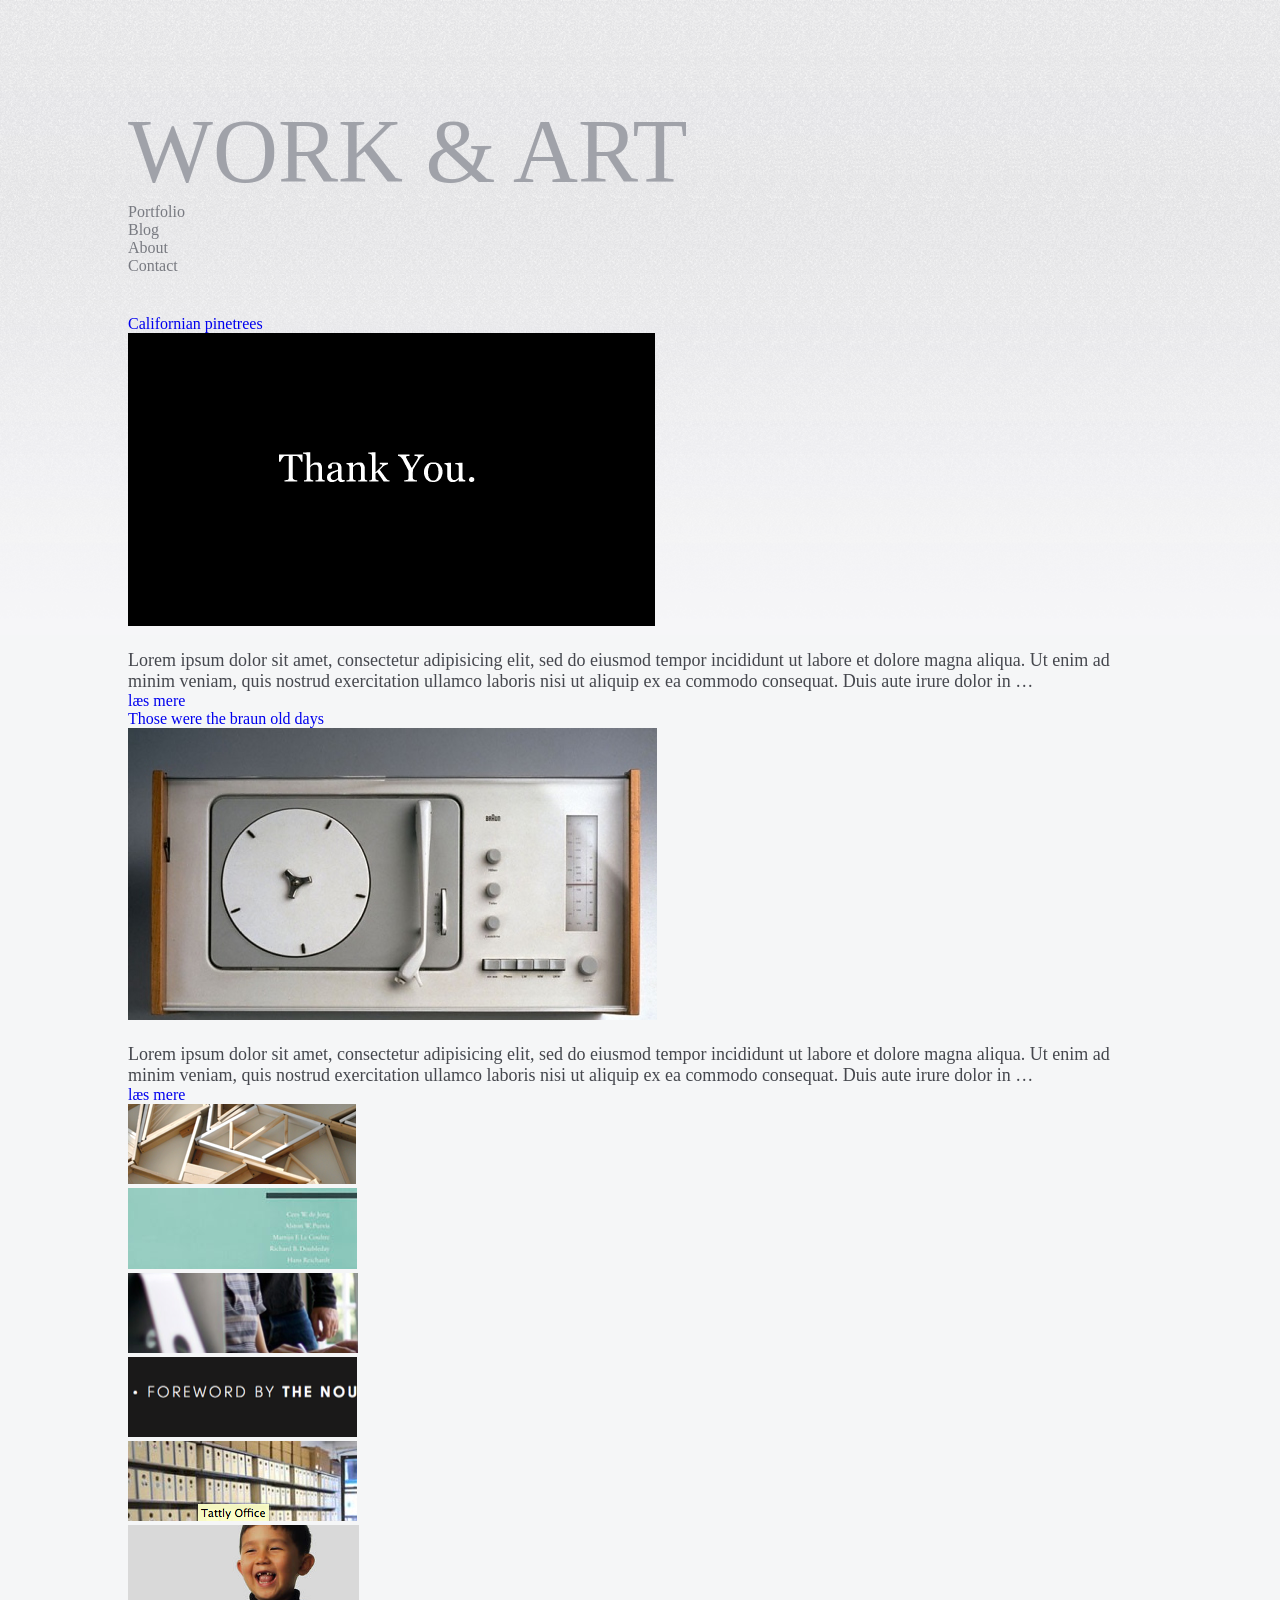
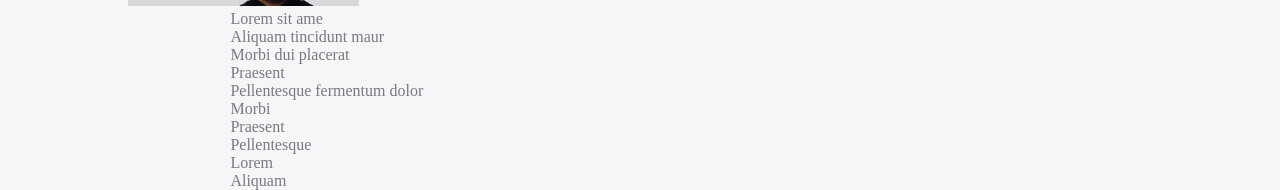
<file: index.html>
<!DOCTYPE html>
<html>
<head>
	<meta charset="UTF-8">
	<link href='http://fonts.googleapis.com/css?family=Raleway:100' rel='stylesheet' type='text/css'>
	<link rel="stylesheet" href="style.css">
<body>
	<div id="wrap">
	<div id="wrapper">
		<div id="main" class="clearfix">
			<header>
				<a href="index.html"><h1>Work & Art</h1></a>
				<nav>
					<ol>
						<li><a href="index.html">Portfolio</a></li>
						<li><a href="#">Blog</a></li>
						<li><a href="#">About</a></li>
						<li><a href="#">Contact</a></li>
					</ol>
				</nav>
			</header>
			<section>
				<article class="blog">
					<a href="single.html"><h3 class="bubble2">Californian pinetrees</h3></a>
					<a href="single.html"><img src="images/black.png"></a>
					<p>Lorem ipsum dolor sit amet, consectetur adipisicing elit, sed do eiusmod tempor incididunt ut labore et dolore magna aliqua. Ut enim ad minim veniam, quis nostrud exercitation ullamco laboris nisi ut aliquip ex ea commodo consequat. Duis aute irure dolor in … </p><a href="single.html" class="read-more">læs mere</a>
				</article>
				<article class="blog">
					<a href="single2.html"><h3 class="bubble2">Those were the braun old days</h3></a>
					<a href="single2.html"><img src="images/braun.png"></a>
					<p>Lorem ipsum dolor sit amet, consectetur adipisicing elit, sed do eiusmod tempor incididunt ut labore et dolore magna aliqua. Ut enim ad minim veniam, quis nostrud exercitation ullamco laboris nisi ut aliquip ex ea commodo consequat. Duis aute irure dolor in … </p><a href="single2.html" class="read-more">læs mere</a>
				</article>
			</section>
			<aside>
				<ul>
					<li><a href="http://www.formfiftyfive.com/"><img src="images/formfiftyfive.png" /></a></li>
					<li><a href="http://typographica.org/"><img src="images/typographica.png" /></a></li>
					<li><a href="http://store.informationarchitects.net"><img src="images/ia.png" /></a></li>
					<li><a href="http://www.markboulton.co.uk/"><img src="images/noun.png" /></a></li>
					<li><a href="http://www.swiss-miss.com/"><img src="images/swiss.png" /></a></li>
					<li><a href="http://jasonsantamaria.com/"><img src="images/jason.png" /></a></li>
				</ul>
			</aside>
		</div>
	</div>

	<div id="footer">
		<div id="footer-wrap">
			<ul class="footer-left">
				<li><a href="#nowhere" title="Lorum ipsum dolor sit amet">Lorem sit ame</a></li>
				<li><a href="#nowhere" title="Aliquam tincidunt mauris eu risus">Aliquam tincidunt maur</a></li>
				<li><a href="#nowhere" title="Morbi in sem quis dui placerat ornare">Morbi  dui placerat</a></li>
				<li><a href="#nowhere" title="Praesent dapibus, neque id cursus faucibus">Praesent</a></li>
				<li><a href="#nowhere" title="Pellentesque fermentum dolor">Pellentesque fermentum dolor</a></li>
			</ul>
			<ul class="footer-right">
				<li><a href="#nowhere" title="Morbi in sem quis dui placerat ornare">Morbi</a></li>
				<li><a href="#nowhere" title="Praesent dapibus, neque id cursus faucibus">Praesent</a></li>
				<li><a href="#nowhere" title="Pellentesque fermentum dolor">Pellentesque</a></li>
				<li><a href="#nowhere" title="Lorum ipsum dolor sit amet">Lorem</a></li>
				<li><a href="#nowhere" title="Aliquam tincidunt mauris eu risus">Aliquam</a></li>
				
			</ul>
		</div>
	</div>
	</div>
</body>
</html>
</file>
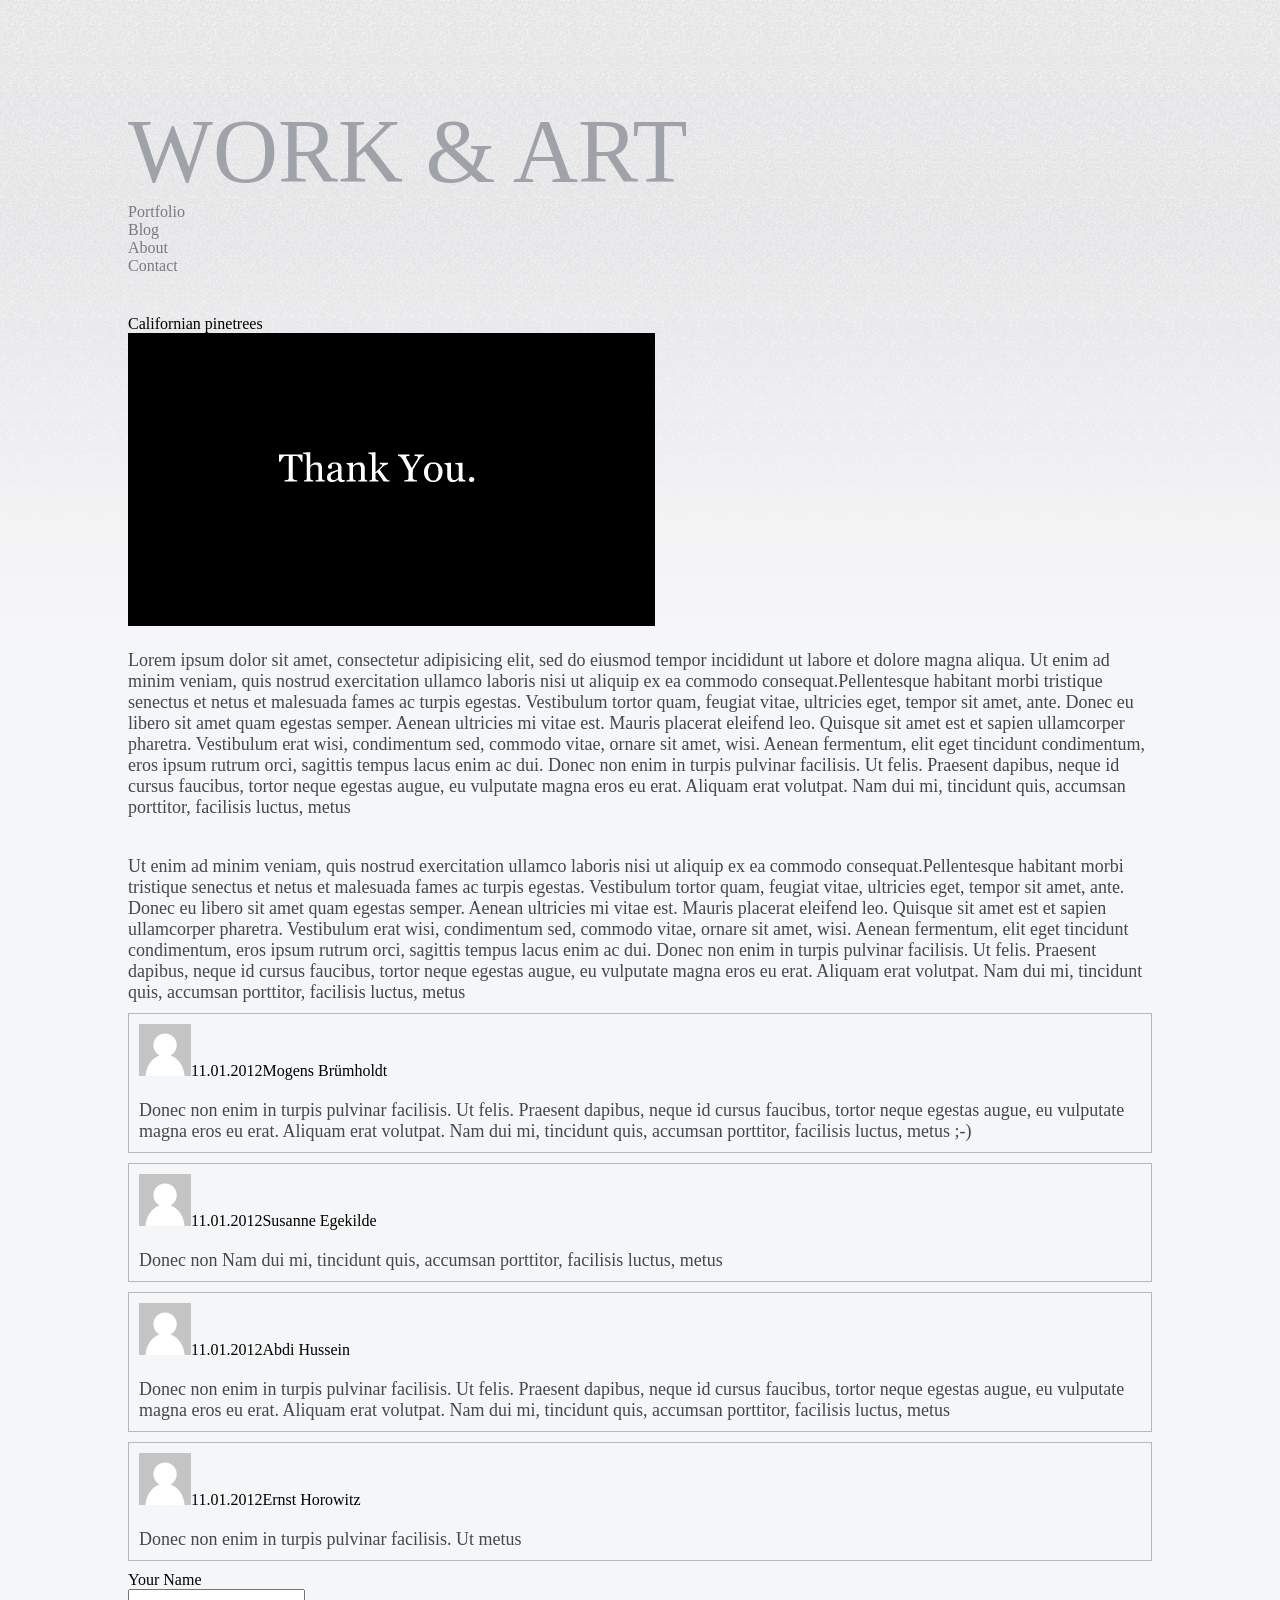
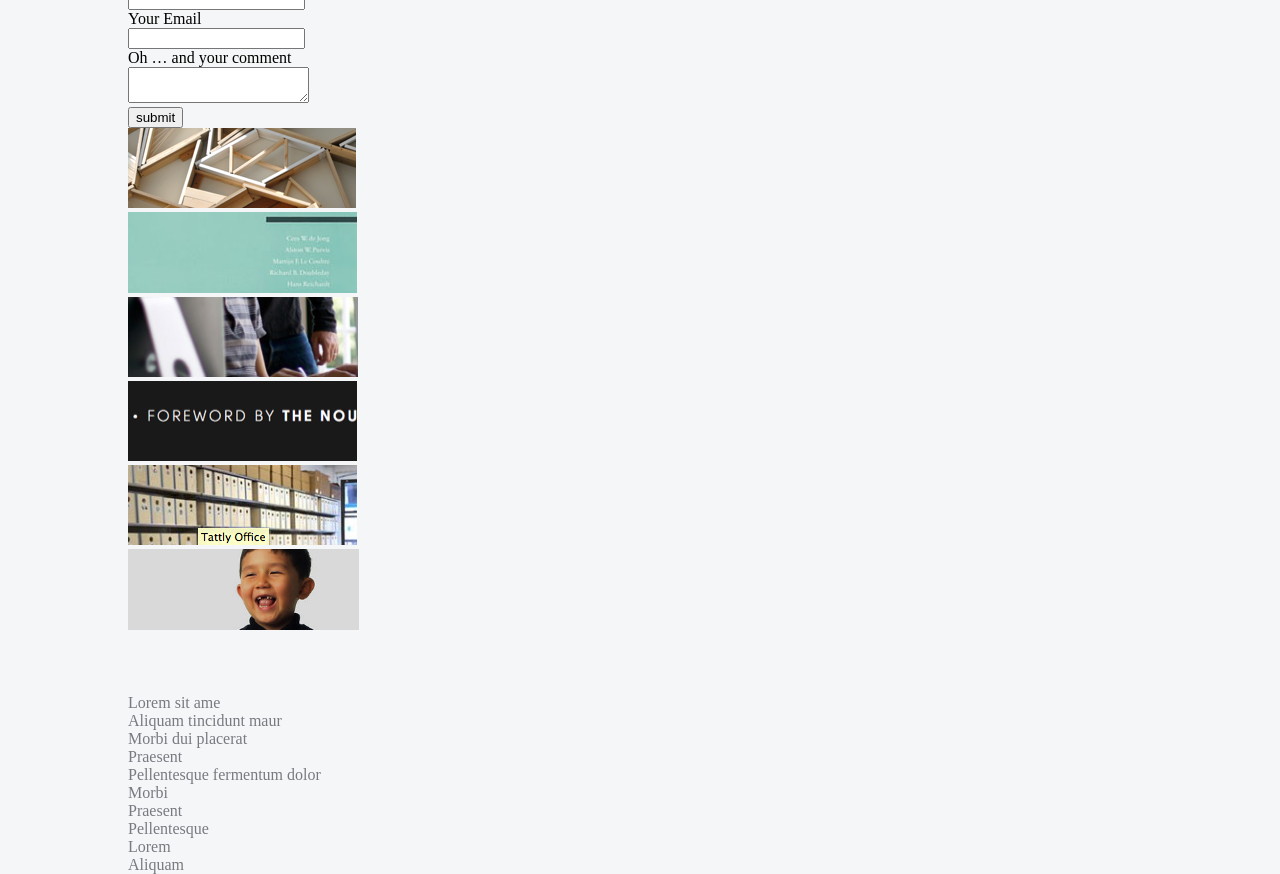
<file: single.html>
<!DOCTYPE html>
<html>
<head>
	<meta charset="UTF-8">
	<link href='http://fonts.googleapis.com/css?family=Raleway:100' rel='stylesheet' type='text/css'>
	<link rel="stylesheet" href="style.css">
<body>
	<div id="wrap">
		<div id="main" class="clearfix">
			<header>
				<a href="index.html"><h1>Work & Art</h1></a>
				<nav>
					<ol>
						<li><a href="index.html">Portfolio</a></li>
						<li><a href="#">Blog</a></li>
						<li><a href="#">About</a></li>
						<li><a href="#">Contact</a></li>
					</ol>
				</nav>
			</header>
			<section>
				<article class="blog">
					<h3 class="bubble2">Californian pinetrees</h3>
					<img src="images/black.png">
					<p>Lorem ipsum dolor sit amet, consectetur adipisicing elit, sed do eiusmod tempor incididunt ut labore et dolore magna aliqua. Ut enim ad minim veniam, quis nostrud exercitation ullamco laboris nisi ut aliquip ex ea commodo consequat.Pellentesque habitant morbi tristique senectus et netus et malesuada fames ac turpis egestas. Vestibulum tortor quam, feugiat vitae, ultricies eget, tempor sit amet, ante. Donec eu libero sit amet quam egestas semper. Aenean ultricies mi vitae est. Mauris placerat eleifend leo. Quisque sit amet est et sapien ullamcorper pharetra. Vestibulum erat wisi, condimentum sed, commodo vitae, ornare sit amet, wisi. Aenean fermentum, elit eget tincidunt condimentum, eros ipsum rutrum orci, sagittis tempus lacus enim ac dui. Donec non enim in turpis pulvinar facilisis. Ut felis. Praesent dapibus, neque id cursus faucibus, tortor neque egestas augue, eu vulputate magna eros eu erat. Aliquam erat volutpat. Nam dui mi, tincidunt quis, accumsan porttitor, facilisis luctus, metus</p>
					<br>
					<p>Ut enim ad minim veniam, quis nostrud exercitation ullamco laboris nisi ut aliquip ex ea commodo consequat.Pellentesque habitant morbi tristique senectus et netus et malesuada fames ac turpis egestas. Vestibulum tortor quam, feugiat vitae, ultricies eget, tempor sit amet, ante. Donec eu libero sit amet quam egestas semper. Aenean ultricies mi vitae est. Mauris placerat eleifend leo. Quisque sit amet est et sapien ullamcorper pharetra. Vestibulum erat wisi, condimentum sed, commodo vitae, ornare sit amet, wisi. Aenean fermentum, elit eget tincidunt condimentum, eros ipsum rutrum orci, sagittis tempus lacus enim ac dui. Donec non enim in turpis pulvinar facilisis. Ut felis. Praesent dapibus, neque id cursus faucibus, tortor neque egestas augue, eu vulputate magna eros eu erat. Aliquam erat volutpat. Nam dui mi, tincidunt quis, accumsan porttitor, facilisis luctus, metus</p>
				</article>
				<ol class="comment-box">
					<li class="comment"><img src="images/user.png"><span class="author-date">11.01.2012</span><span class="author">Mogens Brümholdt</span><p>Donec non enim in turpis pulvinar facilisis. Ut felis. Praesent dapibus, neque id cursus faucibus, tortor neque egestas augue, eu vulputate magna eros eu erat. Aliquam erat volutpat. Nam dui mi, tincidunt quis, accumsan porttitor, facilisis luctus, metus ;-) </p></li>
					<li class="comment"><img src="images/user.png"><span class="author-date">11.01.2012</span><span class="author">Susanne Egekilde</span><p>Donec non Nam dui mi, tincidunt quis, accumsan porttitor, facilisis luctus, metus</p></li>
					<li class="comment"><img src="images/user.png"><span class="author-date">11.01.2012</span><span class="author">Abdi Hussein</span><p>Donec non enim in turpis pulvinar facilisis. Ut felis. Praesent dapibus, neque id cursus faucibus, tortor neque egestas augue, eu vulputate magna eros eu erat. Aliquam erat volutpat. Nam dui mi, tincidunt quis, accumsan porttitor, facilisis luctus, metus</p></li>
					<li class="comment"><img src="images/user.png"><span class="author-date">11.01.2012</span><span class="author">Ernst Horowitz</span><p>Donec non enim in turpis pulvinar facilisis. Ut  metus</p></li>
				</ol>
				<form action=”#” method=”post” class="webform">
    					<label for="user_name">Your Name</label><br>
    					<input type="text" name="user_name" class="inputbox"/><br>
    					<label for="user_email">Your Email</label><br>
    					<input type="text" name="user_email" class="inputbox"/><br>
    					<label for="user_message">Oh … and your comment</label><br>
    					<textarea name="user_message"></textarea><br>
    					<input type="submit" value="submit" name="submit" class="submit"/><br>
				</form>
			</section>
			<aside>
				<ul>
					<li><a href="http://www.formfiftyfive.com/"><img src="images/formfiftyfive.png" /></a></li>
					<li><a href="http://typographica.org/"><img src="images/typographica.png" /></a></li>
					<li><a href="http://store.informationarchitects.net"><img src="images/ia.png" /></a></li>
					<li><a href="http://www.markboulton.co.uk/"><img src="images/noun.png" /></a></li>
					<li><a href="http://www.swiss-miss.com/"><img src="images/swiss.png" /></a></li>
					<li><a href="http://jasonsantamaria.com/"><img src="images/jason.png" /></a></li>
				</ul>
			</aside>
		</div>
	</div>

	<div id="footer">
		<div id="footer-wrap">
			<ul class="footer-left">
				<li><a href="#nowhere" title="Lorum ipsum dolor sit amet">Lorem sit ame</a></li>
				<li><a href="#nowhere" title="Aliquam tincidunt mauris eu risus">Aliquam tincidunt maur</a></li>
				<li><a href="#nowhere" title="Morbi in sem quis dui placerat ornare">Morbi  dui placerat</a></li>
				<li><a href="#nowhere" title="Praesent dapibus, neque id cursus faucibus">Praesent</a></li>
				<li><a href="#nowhere" title="Pellentesque fermentum dolor">Pellentesque fermentum dolor</a></li>
			</ul>
			<ul class="footer-right">
				<li><a href="#nowhere" title="Morbi in sem quis dui placerat ornare">Morbi</a></li>
				<li><a href="#nowhere" title="Praesent dapibus, neque id cursus faucibus">Praesent</a></li>
				<li><a href="#nowhere" title="Pellentesque fermentum dolor">Pellentesque</a></li>
				<li><a href="#nowhere" title="Lorum ipsum dolor sit amet">Lorem</a></li>
				<li><a href="#nowhere" title="Aliquam tincidunt mauris eu risus">Aliquam</a></li>
				
			</ul>
		</div>
	</div>
</body>
</html>
</file>
<file: style.css>
@charset "UTF-8";
/*
Theme Name: Übercool 2014 Custom Loop
Theme URL: http://tss.dk
Description: Übercool er et tema designet til at undervise 3g'ere i wp-tema-design. Minimalistisk med fluid-elements.
Author: Michael Hanson
Author URL: tss.dk
Version:0.1.3
Tags: one-column, minimal, fluid
*/
html, body, div, span, applet, object, iframe,
h1, h2, h3, h4, h5, h6, p, blockquote, pre,
a, abbr, acronym, address, big, cite, code,
del, dfn, em, img, ins, kbd, q, s, samp,
small, strike, strong, sub, sup, tt, var,
b, u, i, center,
dl, dt, dd, ol, ul, li,
fieldset, form, label, legend,
table, caption, tbody, tfoot, thead, tr, th, td,
article, aside, canvas, details, embed,
figure, figcaption, footer, header, hgroup,
menu, nav, output, ruby, section, summary,
time, mark, audio, video {
  margin: 0;
  padding: 0;
  border: 0;
  font-size: 100%;
  font: inherit;
  vertical-align: baseline; }

section, article, header, footer, nav, aside, hgroup {
  display: block; }

body {
  background: url("images/bgr-top.png") repeat-x, url("images/bgr-bottom.png"); }

html, body {
  height: 100%; }

.wrap {
  min-height: 100%;
  height: auto !important;
  width: 80%;
  height: 100%;
  margin: 0 auto -62px; }

.footer, .push {
  height: 62px; }

/* -- TYPOGRAFI -- */
h1, h2, h3, p, .author-date, .author, label, a, .mh-entry-date {
  font-family: 'Crimson Text', serif; }

a {
  text-decoration: none; }

h1 {
  font-size: 90px;
  text-transform: uppercase;
  color: #a0a2a9; }

h3.mh-top-quote {
  font-size: 22px;
  font-style: oblique;
  text-align: right;
  color: rgba(180, 182, 189, 0.9);
  text-shadow: 1px 2px 2px #e6e6e9, 0 0 0 black, 1px 2px 3px #e6e6e9; }

h3.mh-entry-title a {
  font-size: 32px;
  color: #4a5d65;
  -webkit-transition-property: color, background;
  -webkit-transition-duration: 0.3s, 0.3s;
  -webkit-transition-timing-function: linear, ease-in; }

h3.mh-entry-title a:hover, h3.mh-entry-title a:active, .mh-entry-author a:hover, .mh-entry-author a:active {
  color: #65d8fa; }

p, .mh-footer-copyright {
  margin-top: 20px;
  font-size: 18px;
  color: rgba(50, 52, 59, 0.9); }

.mh-footer-copyright {
  color: rgba(50, 52, 59, 0.5); }

.mh-entry-author a, .mh-entry-date {
  color: rgba(50, 52, 59, 0.9);
  font-size: 18px;
  -webkit-transition-property: color, background;
  -webkit-transition-duration: 0.3s, 0.3s;
  -webkit-transition-timing-function: linear, ease-in; }

ol, ul {
  list-style: none; }

ol li a, ul li a {
  text-decoration: none;
  color: #787a81; }

/*-- HEADER -- */
#wrap {
  width: 80%;
  min-width: 394px;
  margin: 60px auto; }

header {
  padding: 40px 0 0 0; }

.mh-top-menu li.menu-item {
  width: 320px;
  text-align: center;
  background: rgba(150, 152, 159, 0.9);
  margin-bottom: 20px;
  margin-right: 20px;
  cursor: pointer;
  display: block;
  float: left;
  -webkit-transition-property: color, background;
  -webkit-transition-duration: 0.3s, 0.3s;
  -webkit-transition-timing-function: linear, ease-in;
  -moz-box-shadow: inset 1px 1px 2px rgba(20, 40, 60, 0.4);
  -webkit-box-shadow: inset 1px 1px 2px rgba(20, 40, 60, 0.4);
  box-shadow: inset 1px 1px 2px rgba(20, 40, 60, 0.4); }

.mh-top-menu li.menu-item:hover {
  background: #65d8fa; }

li.menu-item a {
  font-size: 40px;
  color: white;
  padding: 20px; }

/* -- SEARCH FORM -- */
/* -- MAIN CONTENT -- */
section {
  margin-top: 40px; }

.mh-post {
  background: none repeat scroll 0 0 #FFFFFF;
  border: 1px solid rgba(190, 199, 199, 0.7);
  border-radius: 2px 2px 2px 2px;
  margin: 1em 0 3em;
  padding: 15px;
  position: relative;
  -moz-box-shadow: inset 1px 1px 1px rgba(20, 40, 60, 0.3);
  -webkit-box-shadow: inset 1px 1px 1px rgba(20, 40, 60, 0.3);
  box-shadow: inset 1px 1px 1px rgba(20, 40, 60, 0.3); }

.mh-post:after {
  border-color: white transparent;
  border-style: solid;
  border-width: 10px 10px 0;
  bottom: -10px;
  content: "";
  display: block;
  right: 40px;
  position: absolute;
  width: 0;
  -moz-box-shadow: inset 0 0 2px #000000;
  -webkit-box-shadow: inset 0 0 2px #000000;
  box-shadow: inset 0 0 2px #000000; }

.mh-post:before {
  border-color: rgba(190, 199, 199, 0.7) transparent;
  border-style: solid;
  border-width: 11px 11px 0;
  bottom: -11px;
  content: "";
  display: block;
  right: 39px;
  position: absolute;
  width: 0; }

/* -- SINGLE -- */

/* -- PAGE -- */

/* -- COMMENTS -- */
.mh-comment-form {
  margin: 20px 0;
  padding: 10px;
  border: 1px solid rgba(20, 40, 60, 0.3); }

.mh-comment-form label {
  display: block;
  font-weight: 600; }

.required {
  color: #4a4b58;
  margin: 0 10px 0 0; }

input#url {
  margin-left: 18px; }

.comment {
  margin: 10px 0;
  border: 1px solid rgba(20, 40, 60, 0.3);
  padding: 10px; }

.thread-odd {
  background: #f2f4f9; }

/* -- FORM -- */
/* -- IMGs -- */
img {
  max-width: 100%;
  height: auto;
  width: auto;
  /* ie8 */ }

/* -- CLEARINGS -- */
.clear:before,
.clear:after,
.entry-content:before,
.entry-content:after,
.comment-content:before,
.comment-content:after,
.site-header:before,
.site-header:after,
.site-content:before,
.site-content:after,
.site-footer:before,
.site-footer:after {
  content: '';
  display: table; }

.clear:after,
.entry-content:after,
.comment-content:after,
.site-header:after,
.site-content:after,
.site-footer:after {
  clear: both; }

/* -- FOOTER -- */
#footer-wrap {
  position: relative;
  width: 80%;
  margin: 0 auto; }
</file>
